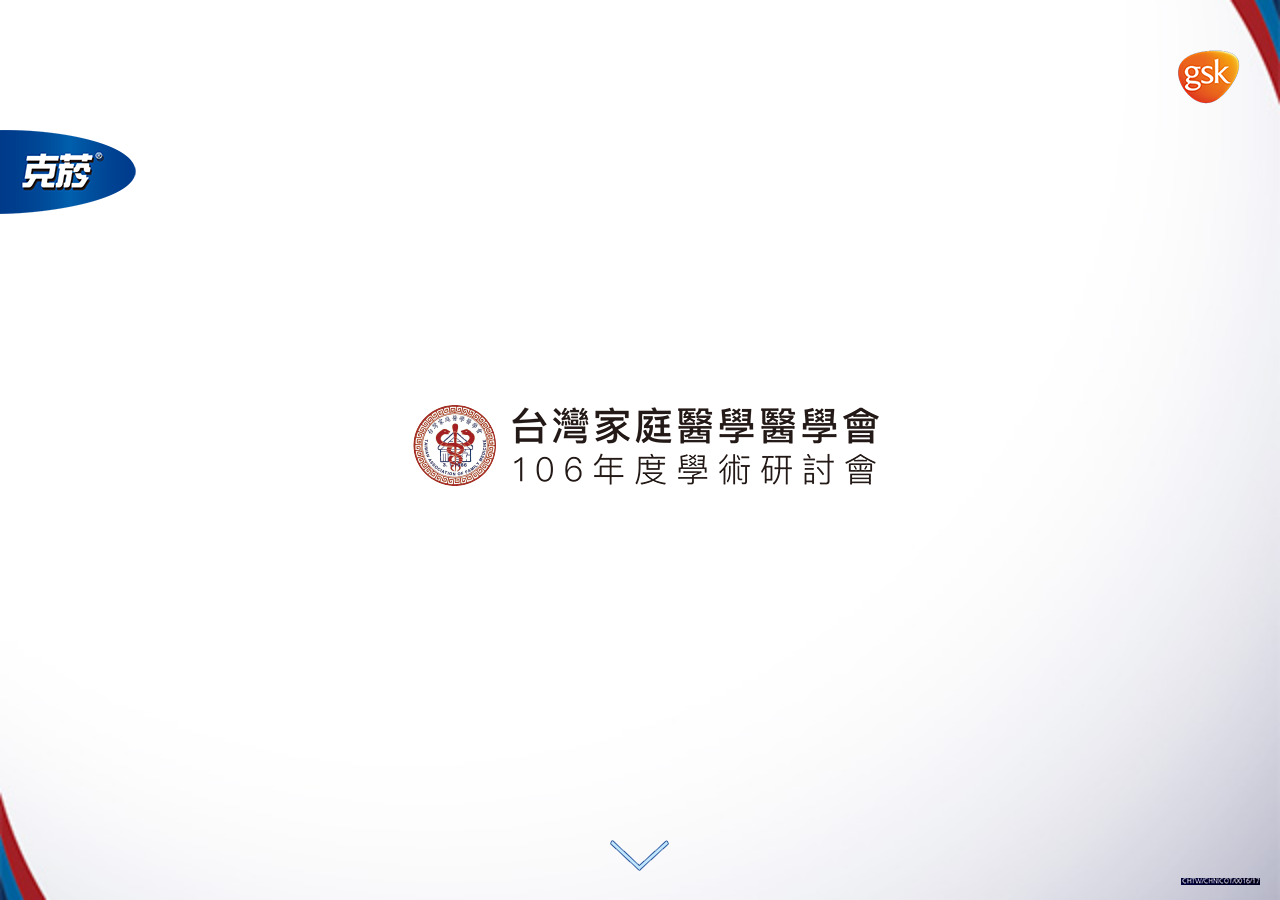
<file: index.html>
<!DOCTYPE html>
<html></html>
<head>
  <title>台灣家庭醫學醫學會</title>
  <meta charset="utf-8">
  <meta name="viewport" content="width=640" user-scalable="0">
  <!-- hiding the Browser’s User Interface-->
  <meta name="apple-mobile-web-app-capable" content="yes">
  <meta name="mobile-web-app-capable" content="yes">
  <!-- meta start-->
  <meta name="title" content="">
  <meta name="description" content="">
  <meta name="keywords" content="">
  <meta name="copyright" content="">
  <link rel="image_src" href="">
  <!-- iOS 6-->
  <meta name="apple-mobile-web-app-title" content="">
  <!-- OG-->
  <meta property="og:title" content="">
  <meta property="og:site_name" content="">
  <meta property="og:description" content="">
  <meta property="og:type" content="website">
  <meta property="og:image" content="">
  <meta property="og:url" content="">
  <meta property="fb:app_id" content="">
  <!-- css start-->
  <link rel="stylesheet" href="css/default.css">
  <!-- js start-->
  <script type="text/javascript" src="js/jquery.js"></script>
  <script type="text/javascript" src="js/lib/TweenMax.min.js"></script>
  <script type="text/javascript" src="js/lib/TimelineMax.min.js"></script>
  <!-- archung js-->
  <script type="text/javascript" src="js/ChungTool.js">   </script>
  <script>
    if (!ChungTool.isOnline()) {
      document.write('<script src="http://' + (location.host || 'localhost').split(':')[0] + ':35729/livereload.js?snipver=1"></' + 'script>')
      }
  </script>
</head>
<body>
  <div class="bigContainer">
    <div class="container">
      <div class="page p1">
        <div class="title"> 
          <div class="t1"> </div>
          <div class="t2"></div>
        </div>
      </div>
      <div class="page p2">
        <div class="wrap">
          <div class="q1 tAni"></div>
          <div class="q2 tAni"></div>
          <div class="q3 tAni"></div>
          <div class="q4 tAni"></div>
          <div class="q5 rAni"></div>
          <div class="q6 rAni"></div>
          <div class="q7 lAni"></div>
          <div class="q8 lAni"></div>
          <div class="q9 lAni"></div>
          <div class="q10 rAni"></div>
        </div>
      </div>
      <div class="page p3">
        <div class="wrap">
          <div class="pic tAni"></div>
          <div class="t1 tAni"></div>
          <div class="t2 tAni"></div>
        </div>
      </div>
      <div class="page p4">
        <div class="wrap">
          <div class="btn tAni"></div>
          <div class="q1 tAni hide"></div>
          <div class="q8 tAni"></div>
          <div class="q2 tAni"></div>
          <div class="q3 tAni"></div>
          <div class="q4 tAni"></div>
          <div class="q5 tAni"></div>
          <div class="q6 tAni"></div>
          <div class="q7 tAni"></div>
        </div>
      </div>
      <div class="page p5">
        <div class="wrap">
          <div class="title"></div>
          <div class="table"></div>
        </div>
      </div>
      <div class="page p6">
        <div class="wrap">
          <div class="title"></div>
          <div class="table"></div>
        </div>
      </div>
      <div class="arr"></div>
      <div class="logo"></div>
      <div class="logo2"></div>
      <div class="bb"></div>
      <div class="calendarPop hide">
        <div class="bg"></div>
        <div class="wrap f30">
          <div class="clozBtn"> </div>
          <h1 class="f40">- 加入行事曆 -</h1><a href="https://calendar.google.com/calendar/event?action=TEMPLATE&amp;tmeid=c2drYTk4Z3RpMms1ZzRlNXBqZXV2cTk2ajggcXA1ajJ2cnVsMnVyY2NmcWo0cTBxb3V0dW9AZw&amp;tmsrc=qp5j2vrul2urccfqj4q0qoutuo%40group.calendar.google.com" target="_blank" class="btn blueBtn">加入google行事曆</a>
          <div class="tt">(ios/android適用)</div><a href="event.ics" target="_blank" class="btn greenBtn">加入手機行事曆</a>
          <div class="tt">(ios safari 適用)</div>
        </div>
      </div>
    </div>
  </div>
  <script type="text/javascript" src="js/index.js"></script>
</body>
</file>
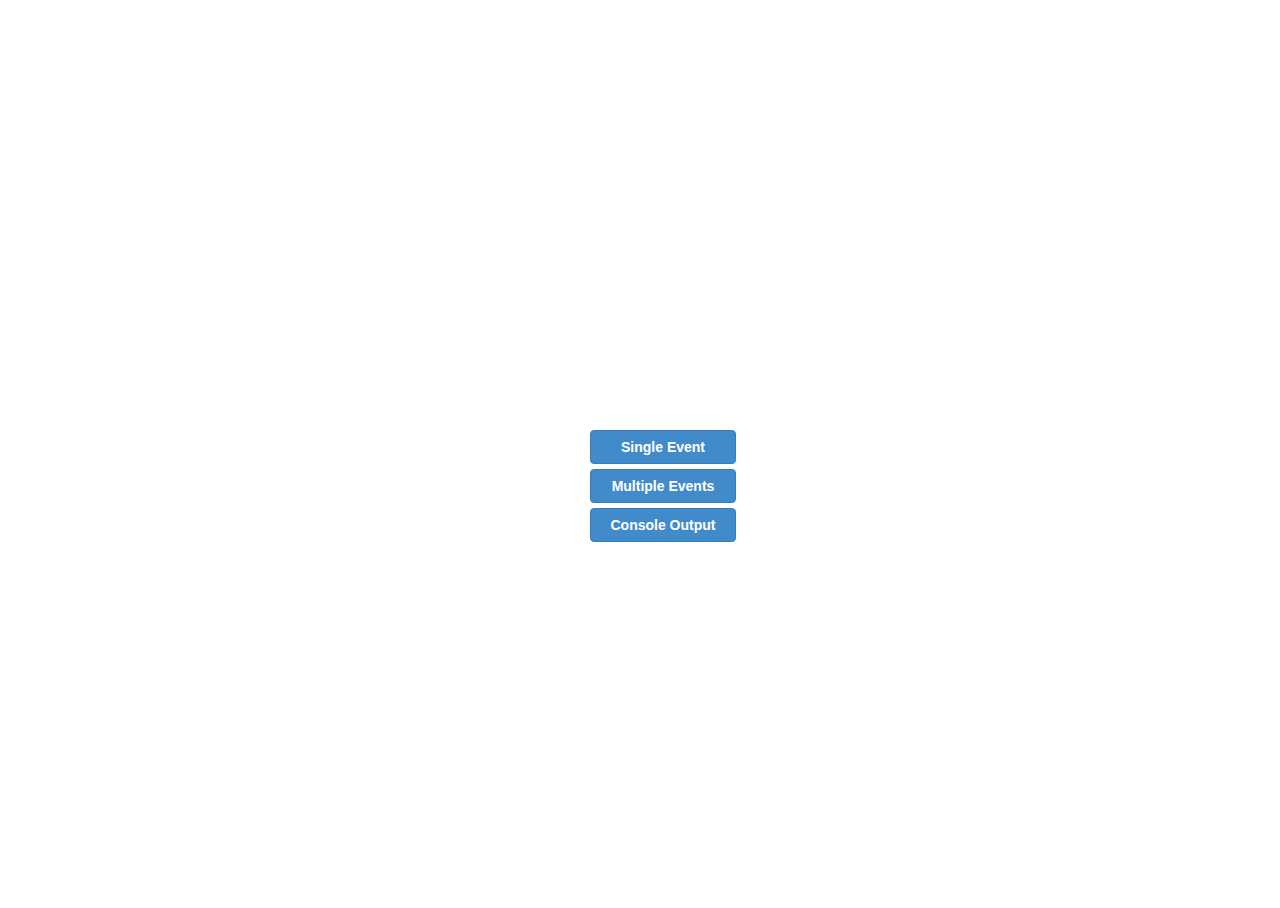
<file: demo.html>
<!DOCTYPE html>
<head>
	<script type="text/javascript" src="https://rawgithub.com/nwcell/ics.js/master/ics.deps.min.js"></script>
	<script type="text/javascript" src="https://rawgithub.com/nwcell/ics.js/master/demo/demo.js"></script>
	<style>
	html, body {
		height: 100%;
		width: 100%;
	}
	.wrap {
		margin: auto;
		position: absolute;
		top: 0; left: 0; bottom: 0; right: 0;
		height: 50px;
		width: 100px;
	}
	a {
		margin-top: 5px;
		margin-bottom: 5px;
		display: inline-block;
		padding: 6px 12px;
		margin-bottom: 0;
		font-size: 14px;
		font-weight: normal;
		line-height: 1.428571429;
		text-align: center;
		white-space: nowrap;
		vertical-align: middle;
		cursor: pointer;
		border: 1px solid transparent;
		border-radius: 4px;
		-webkit-user-select: none;
		-moz-user-select: none;
		-ms-user-select: none;
		-o-user-select: none;
		cursor: pointer;
		color: #ffffff;
		text-decoration: none;
		font-weight: bold;
		background-color: #428bca;
		border-color: #357ebd;
		font-family: sans-serif;
		width: 120px;
	}
	</style>
</head>
<body>
	<div class="wrap">
		<a href="javascript:cal_single.download('Awesome Day')">Single Event</a>
		<br>
		<a href="javascript:cal.download('Holidays')">Multiple Events</a>
		<br>
		<a href="javascript:makelogs(cal)">Console Output</a>
	</div>
</html>
</file>
<file: css/default.css>
@charset "UTF-8";
/*mixin */
html, body, div, span, applet, object, iframe, h1, h2, h3, h4, h5, h6, p, blockquote, pre, a, abbr, acronym, address, big, cite, code, del, dfn, em, img, ins, kbd, q, s, samp, small, strike, strong, sub, sup, tt, var, b, u, i, center, dl, dt, dd, ol, ul, li, fieldset, form, label, legend, table, caption, tbody, tfoot, thead, tr, th, td, article, aside, canvas, details, embed, figure, figcaption, footer, header, hgroup, menu, nav, output, ruby, section, summary, time, mark, audio, video {
  margin: 0;
  padding: 0;
  border: 0;
  font: inherit;
  vertical-align: baseline;
}

ol, ul {
  list-style: none;
}

article, aside, details, figcaption, figure, footer, header, hgroup, main, nav, section, summary {
  display: block;
}

audio, canvas, video {
  display: inline-block;
}

audio:not([controls]) {
  display: none;
  height: 0;
}

[hidden] {
  display: none;
}

a:focus {
  outline: thin dotted;
}
a:active, a:hover {
  outline: 0;
}

abbr[title] {
  border-bottom: 1px dotted;
}

b, strong {
  font-weight: bold;
}

dfn {
  font-style: italic;
}

hr {
  -moz-box-sizing: content-box;
  box-sizing: content-box;
  height: 0;
}

mark {
  background: #ff0;
  color: #000;
}

code, kbd, pre, samp {
  font-family: monospace, serif;
  font-size: 1em;
}

pre {
  white-space: pre-wrap;
}

q {
  quotes: "“" "”" "‘" "’";
}

small {
  font-size: 80%;
}

sub {
  font-size: 75%;
  line-height: 0;
  position: relative;
  vertical-align: baseline;
}

sup {
  font-size: 75%;
  line-height: 0;
  position: relative;
  vertical-align: baseline;
  top: -0.5em;
}

sub {
  bottom: -0.25em;
}

img {
  max-width: 100%;
  height: auto;
}

svg:not(:root) {
  overflow: hidden;
}

figure {
  margin: 0;
}

fieldset {
  border: 1px solid #c0c0c0;
  margin: 0 2px;
  padding: 0.35em 0.625em 0.75em;
}

legend {
  border: 0;
  padding: 0;
}

button, input, select, textarea {
  font-family: inherit;
  font-size: 100%;
  margin: 0;
}

button, input {
  line-height: normal;
}

button, select {
  text-transform: none;
}

button, html input[type="button"] {
  -webkit-appearance: button;
  cursor: pointer;
}

input[type="reset"], input[type="submit"] {
  -webkit-appearance: button;
  cursor: pointer;
}

button[disabled], html input[disabled] {
  cursor: default;
}

input[type="checkbox"], input[type="radio"] {
  box-sizing: border-box;
  padding: 0;
}
input[type="search"] {
  -webkit-appearance: textfield;
  -moz-box-sizing: content-box;
  -webkit-box-sizing: content-box;
  box-sizing: content-box;
}
input[type="search"]::-webkit-search-cancel-button, input[type="search"]::-webkit-search-decoration {
  -webkit-appearance: none;
}

button::-moz-focus-inner, input::-moz-focus-inner {
  border: 0;
  padding: 0;
}

textarea {
  overflow: auto;
  vertical-align: top;
}

table {
  border-collapse: collapse;
  border-spacing: 0;
}

.clearfix {
  zoom: 1;
}
.clearfix:before {
  content: "";
  display: table;
}
.clearfix:after {
  content: "";
  display: table;
  clear: both;
}

html {
  font-family: sans-serif;
  line-height: 1.6;
  font-size: 16px;
}

a {
  text-decoration: none;
  color: black;
}
a:hover {
  color: blue;
}

/*defaultClass */
/*	header style */
.mainMenu > a {
  display: block;
}
.mainMenu.horizontal_menu > a {
  display: inline-block;
  margin-left: -4px;
}
.mainMenu.left_menu {
  text-align: left;
}
.mainMenu.middle_menu {
  text-align: center;
}
.mainMenu.right_menu {
  text-align: right;
}

/*	boxs style */
.skewBoxWrap {
  position: relative;
}
.skewBoxWrap .skewbox {
  position: absolute;
  width: 60%;
  height: 100%;
  left: 0;
  top: 0;
}
.skewBoxWrap .skewbox.sb2 {
  left: 50%;
  -moz-transform: skewX(-7deg);
  -ms-transform: skewX(-7deg);
  -webkit-transform: skewX(-7deg);
  transform: skewX(-7deg);
  overflow: hidden;
  -moz-backface-visibility: hidden;
  -webkit-backface-visibility: hidden;
  backface-visibility: hidden;
}
.skewBoxWrap .skewbox.sb2 .sb_container {
  -moz-transform: skewX(7deg);
  -ms-transform: skewX(7deg);
  -webkit-transform: skewX(7deg);
  transform: skewX(7deg);
  left: -10%;
}
@media screen and (min-width: 769px) {
  .skewBoxWrap .sb_container {
    cursor: pointer;
    position: relative;
  }
  .skewBoxWrap .sb_container:after {
    content: "";
    position: absolute;
    top: 0;
    left: 0;
    width: 100%;
    height: 100%;
    background-color: rgba(0, 0, 0, 0.7);
    filter: progid:DXImageTransform.Microsoft.Alpha(enabled=false);
    opacity: 1;
    -moz-transition: all, 0.6s;
    -o-transition: all, 0.6s;
    -webkit-transition: all, 0.6s;
    transition: all, 0.6s;
  }
  .skewBoxWrap .sb_container:hover:after, .skewBoxWrap .sb_container.active:after {
    filter: progid:DXImageTransform.Microsoft.Alpha(Opacity=0);
    opacity: 0;
  }
}
.skewBoxWrap.sb_withScaleAnimation .sb1 .sb_container {
  -moz-transition: all, 0.6s;
  -o-transition: all, 0.6s;
  -webkit-transition: all, 0.6s;
  transition: all, 0.6s;
  -moz-transform: perspective(300px) translateZ(0);
  -webkit-transform: perspective(300px) translateZ(0);
  transform: perspective(300px) translateZ(0);
}
.skewBoxWrap.sb_withScaleAnimation .sb1:hover .sb_container {
  -moz-transform: perspective(300px) translateZ(10px);
  -webkit-transform: perspective(300px) translateZ(10px);
  transform: perspective(300px) translateZ(10px);
}
.skewBoxWrap.sb_withScaleAnimation .sb2 .sb_container {
  -moz-transition: all, 0.6s;
  -o-transition: all, 0.6s;
  -webkit-transition: all, 0.6s;
  transition: all, 0.6s;
  -moz-transform: skewX(7deg) perspective(300px) translateZ(0);
  -ms-transform: skewX(7deg) perspective(300px) translateZ(0);
  -webkit-transform: skewX(7deg) perspective(300px) translateZ(0);
  transform: skewX(7deg) perspective(300px) translateZ(0);
}
.skewBoxWrap.sb_withScaleAnimation .sb2:hover .sb_container {
  -moz-transform: skewX(7deg) perspective(300px) translateZ(10px);
  -ms-transform: skewX(7deg) perspective(300px) translateZ(10px);
  -webkit-transform: skewX(7deg) perspective(300px) translateZ(10px);
  transform: skewX(7deg) perspective(300px) translateZ(10px);
}
@media screen and (max-width: 768px) {
  .skewBoxWrap.sb_phoneVertical.sb_withScaleAnimation .sb2 .sb_container {
    -moz-transform: skewX(0deg) skewY(-5deg) perspective(300px) translateZ(0);
    -ms-transform: skewX(0deg) skewY(-5deg) perspective(300px) translateZ(0);
    -webkit-transform: skewX(0deg) skewY(-5deg) perspective(300px) translateZ(0);
    transform: skewX(0deg) skewY(-5deg) perspective(300px) translateZ(0);
  }
  .skewBoxWrap.sb_phoneVertical.sb_withScaleAnimation .sb2:hover .sb_container {
    -moz-transform: skewX(0deg) skewY(5deg) perspective(300px) translateZ(10px);
    -ms-transform: skewX(0deg) skewY(5deg) perspective(300px) translateZ(10px);
    -webkit-transform: skewX(0deg) skewY(5deg) perspective(300px) translateZ(10px);
    transform: skewX(0deg) skewY(5deg) perspective(300px) translateZ(10px);
  }
  .skewBoxWrap.sb_phoneVertical .skewbox {
    position: relative;
    width: 100%;
    height: 60%;
  }
  .skewBoxWrap.sb_phoneVertical .skewbox.sb2 {
    left: 0;
    top: -10%;
    -moz-transform: skewX(0deg) skewY(-5deg);
    -ms-transform: skewX(0deg) skewY(-5deg);
    -webkit-transform: skewX(0deg) skewY(-5deg);
    transform: skewX(0deg) skewY(-5deg);
  }
  .skewBoxWrap.sb_phoneVertical .skewbox.sb2 .sb_container {
    -moz-transform: skewX(0deg) skewY(5deg);
    -ms-transform: skewX(0deg) skewY(5deg);
    -webkit-transform: skewX(0deg) skewY(5deg);
    transform: skewX(0deg) skewY(5deg);
    left: 0;
    top: -10%;
  }
}

@-webkit-keyframes fadeIn {
  0% {
    opacity: 0;
  }
  100% {
    opacity: 1;
  }
}
@-webkit-keyframes fadeOut {
  0% {
    opacity: 1;
  }
  100% {
    opacity: 0;
  }
}
@-webkit-keyframes fadeInUp {
  0% {
    opacity: 0;
    -webkit-transform: translateY(20px);
  }
  100% {
    opacity: 1;
    -webkit-transform: translateY(0);
  }
}
@-webkit-keyframes fadeOutUp {
  0% {
    opacity: 1;
    -webkit-transform: translateY(0);
  }
  100% {
    opacity: 0;
    -webkit-transform: translateY(-20px);
  }
}
@-webkit-keyframes fadeInDown {
  0% {
    opacity: 0;
    -webkit-transform: translateY(-20px);
  }
  100% {
    opacity: 1;
    -webkit-transform: translateY(0);
  }
}
@-webkit-keyframes fadeOutDown {
  0% {
    opacity: 1;
    -webkit-transform: translateY(0);
  }
  100% {
    opacity: 0;
    -webkit-transform: translateY(20px);
  }
}
@-webkit-keyframes fadeInRight {
  0% {
    opacity: 0;
    -webkit-transform: translateX(20px);
  }
  100% {
    opacity: 1;
    -webkit-transform: translateX(0);
  }
}
@-webkit-keyframes fadeOutLeft {
  0% {
    opacity: 1;
    -webkit-transform: translateX(0);
  }
  100% {
    opacity: 0;
    -webkit-transform: translateX(-20px);
  }
}
@-webkit-keyframes fadeInLeft {
  0% {
    opacity: 0;
    -webkit-transform: translateX(-20px);
  }
  100% {
    opacity: 1;
    -webkit-transform: translateX(0);
  }
}
@-webkit-keyframes fadeOutRight {
  0% {
    opacity: 1;
    -webkit-transform: translateX(0);
  }
  100% {
    opacity: 0;
    -webkit-transform: translateX(20px);
  }
}
@-webkit-keyframes fadeInUpBig {
  0% {
    opacity: 0;
    -webkit-transform: translateY(2000px);
  }
  100% {
    opacity: 1;
    -webkit-transform: translateY(0);
  }
}
@-webkit-keyframes fadeOutUpBig {
  0% {
    opacity: 1;
    -webkit-transform: translateY(0);
  }
  100% {
    opacity: 0;
    -webkit-transform: translateY(-2000px);
  }
}
@-webkit-keyframes fadeInDownBig {
  0% {
    opacity: 0;
    -webkit-transform: translateY(-2000px);
  }
  100% {
    opacity: 1;
    -webkit-transform: translateY(0);
  }
}
@-webkit-keyframes fadeOutDownBig {
  0% {
    opacity: 1;
    -webkit-transform: translateY(0);
  }
  100% {
    opacity: 0;
    -webkit-transform: translateY(2000px);
  }
}
@-webkit-keyframes fadeInRightBig {
  0% {
    opacity: 0;
    -webkit-transform: translateX(2000px);
  }
  100% {
    opacity: 1;
    -webkit-transform: translateX(0);
  }
}
@-webkit-keyframes fadeOutLeftBig {
  0% {
    opacity: 1;
    -webkit-transform: translateX(0);
  }
  100% {
    opacity: 0;
    -webkit-transform: translateX(-2000px);
  }
}
@-webkit-keyframes fadeInLeftBig {
  0% {
    opacity: 0;
    -webkit-transform: translateX(-2000px);
  }
  100% {
    opacity: 1;
    -webkit-transform: translateX(0);
  }
}
@-webkit-keyframes fadeOutRightBig {
  0% {
    opacity: 1;
    -webkit-transform: translateX(0);
  }
  100% {
    opacity: 0;
    -webkit-transform: translateX(2000px);
  }
}
@-webkit-keyframes bounceIn {
  0% {
    opacity: 0;
    -webkit-transform: scale(0.3);
  }
  50% {
    opacity: 1;
    -webkit-transform: scale(1.05);
  }
  70% {
    -webkit-transform: scale(0.9);
  }
  100% {
    -webkit-transform: scale(1);
  }
}
@-webkit-keyframes bounceInDown {
  0% {
    opacity: 0;
    -webkit-transform: translateY(-2000px);
  }
  60% {
    opacity: 1;
    -webkit-transform: translateY(30px);
  }
  80% {
    -webkit-transform: translateY(-10px);
  }
  100% {
    -webkit-transform: translateY(0);
  }
}
@-webkit-keyframes bounceInUp {
  0% {
    opacity: 0;
    -webkit-transform: translateY(2000px);
  }
  60% {
    opacity: 1;
    -webkit-transform: translateY(-30px);
  }
  80% {
    -webkit-transform: translateY(10px);
  }
  100% {
    -webkit-transform: translateY(0);
  }
}
@-webkit-keyframes bounceInRight {
  0% {
    opacity: 0;
    -webkit-transform: translateX(2000px);
  }
  60% {
    opacity: 1;
    -webkit-transform: translateX(-30px);
  }
  80% {
    -webkit-transform: translateX(10px);
  }
  100% {
    -webkit-transform: translateX(0);
  }
}
@-webkit-keyframes bounceInLeft {
  0% {
    opacity: 0;
    -webkit-transform: translateX(-2000px);
  }
  60% {
    opacity: 1;
    -webkit-transform: translateX(30px);
  }
  80% {
    -webkit-transform: translateX(-10px);
  }
  100% {
    -webkit-transform: translateX(0);
  }
}
@-webkit-keyframes bounceOut {
  0% {
    -webkit-transform: scale(1);
  }
  25% {
    -webkit-transform: scale(0.95);
  }
  50% {
    opacity: 1;
    -webkit-transform: scale(1.1);
  }
  100% {
    opacity: 0;
    -webkit-transform: scale(0.3);
  }
}
@-webkit-keyframes bounceOutUp {
  0% {
    -webkit-transform: translateY(0);
  }
  20% {
    opacity: 1;
    -webkit-transform: translateY(20px);
  }
  100% {
    opacity: 0;
    -webkit-transform: translateY(-2000px);
  }
}
@-webkit-keyframes bounceOutDown {
  0% {
    -webkit-transform: translateY(0);
  }
  20% {
    opacity: 1;
    -webkit-transform: translateY(-20px);
  }
  100% {
    opacity: 0;
    -webkit-transform: translateY(2000px);
  }
}
@-webkit-keyframes bounceOutLeft {
  0% {
    -webkit-transform: translateX(0);
  }
  20% {
    opacity: 1;
    -webkit-transform: translateX(20px);
  }
  100% {
    opacity: 0;
    -webkit-transform: translateX(-2000px);
  }
}
@-webkit-keyframes bounceOutRight {
  0% {
    -webkit-transform: translateX(0);
  }
  20% {
    opacity: 1;
    -webkit-transform: translateX(-20px);
  }
  100% {
    opacity: 0;
    -webkit-transform: translateX(2000px);
  }
}
@-webkit-keyframes flash {
  0% {
    opacity: 1;
  }
  25% {
    opacity: 0;
  }
  50% {
    opacity: 1;
  }
  75% {
    opacity: 0;
  }
  100% {
    opacity: 1;
  }
}
@-webkit-keyframes bounce {
  0% {
    -webkit-transform: translateY(0);
  }
  20% {
    -webkit-transform: translateY(0);
  }
  40% {
    -webkit-transform: translateY(-30px);
  }
  50% {
    -webkit-transform: translateY(0);
  }
  60% {
    -webkit-transform: translateY(-15px);
  }
  80% {
    -webkit-transform: translateY(0);
  }
  100% {
    -webkit-transform: translateY(0);
  }
}
@-webkit-keyframes shake {
  0% {
    -webkit-transform: translateX(0);
  }
  10% {
    -webkit-transform: translateX(-10px);
  }
  20% {
    -webkit-transform: translateX(10px);
  }
  30% {
    -webkit-transform: translateX(-10px);
  }
  40% {
    -webkit-transform: translateX(10px);
  }
  50% {
    -webkit-transform: translateX(-10px);
  }
  60% {
    -webkit-transform: translateX(10px);
  }
  70% {
    -webkit-transform: translateX(-10px);
  }
  80% {
    -webkit-transform: translateX(10px);
  }
  90% {
    -webkit-transform: translateX(-10px);
  }
  100% {
    -webkit-transform: translateX(0);
  }
}
@-webkit-keyframes rotateInDownLeft {
  0% {
    -webkit-transform-origin: left bottom;
    -webkit-transform: rotate(-90deg);
    opacity: 0;
  }
  100% {
    -webkit-transform-origin: left bottom;
    -webkit-transform: rotate(0);
    opacity: 1;
  }
}
@-webkit-keyframes rotateInUpLeft {
  0% {
    -webkit-transform-origin: left bottom;
    -webkit-transform: rotate(90deg);
    opacity: 0;
  }
  100% {
    -webkit-transform-origin: left bottom;
    -webkit-transform: rotate(0);
    opacity: 1;
  }
}
@-webkit-keyframes rotateInUpRight {
  0% {
    -webkit-transform-origin: right bottom;
    -webkit-transform: rotate(-90deg);
    opacity: 0;
  }
  100% {
    -webkit-transform-origin: right bottom;
    -webkit-transform: rotate(0);
    opacity: 1;
  }
}
@-webkit-keyframes rotateInDownRight {
  0% {
    -webkit-transform-origin: right bottom;
    -webkit-transform: rotate(90deg);
    opacity: 0;
  }
  100% {
    -webkit-transform-origin: right bottom;
    -webkit-transform: rotate(0);
    opacity: 1;
  }
}
@-webkit-keyframes rotateOutDownLeft {
  0% {
    -webkit-transform-origin: left bottom;
    -webkit-transform: rotate(0);
    opacity: 1;
  }
  100% {
    -webkit-transform-origin: left bottom;
    -webkit-transform: rotate(90deg);
    opacity: 0;
  }
}
@-webkit-keyframes rotateOutUpLeft {
  0% {
    -webkit-transform-origin: left bottom;
    -webkit-transform: rotate(0);
    opacity: 1;
  }
  100% {
    -webkit-transform-origin: left bottom;
    -webkit-transform: rotate(-90deg);
    opacity: 0;
  }
}
@-webkit-keyframes rotateOutDownRight {
  0% {
    -webkit-transform-origin: right bottom;
    -webkit-transform: rotate(0);
    opacity: 1;
  }
  100% {
    -webkit-transform-origin: right bottom;
    -webkit-transform: rotate(-90deg);
    opacity: 0;
  }
}
@-webkit-keyframes rotateOutUpRight {
  0% {
    -webkit-transform-origin: right bottom;
    -webkit-transform: rotate(0);
    opacity: 1;
  }
  100% {
    -webkit-transform-origin: right bottom;
    -webkit-transform: rotate(90deg);
    opacity: 0;
  }
}
@-webkit-keyframes rotateIn {
  0% {
    -webkit-transform-origin: center center;
    -webkit-transform: rotate(-200deg);
    opacity: 0;
  }
  100% {
    -webkit-transform-origin: center center;
    -webkit-transform: rotate(0);
    opacity: 1;
  }
}
@-webkit-keyframes rotateOut {
  0% {
    -webkit-transform-origin: center center;
    -webkit-transform: rotate(0);
    opacity: 1;
  }
  100% {
    -webkit-transform-origin: center center;
    -webkit-transform: rotate(200deg);
    opacity: 0;
  }
}
@-webkit-keyframes tada {
  0% {
    -webkit-transform: scale(1);
  }
  10% {
    -webkit-transform: scale(0.9) rotate(-3deg);
  }
  20% {
    -webkit-transform: scale(0.9) rotate(-3deg);
  }
  30% {
    -webkit-transform: scale(1.1) rotate(3deg);
  }
  40% {
    -webkit-transform: scale(1.1) rotate(-3deg);
  }
  50% {
    -webkit-transform: scale(1.1) rotate(3deg);
  }
  60% {
    -webkit-transform: scale(1.1) rotate(-3deg);
  }
  70% {
    -webkit-transform: scale(1.1) rotate(3deg);
  }
  80% {
    -webkit-transform: scale(1.1) rotate(-3deg);
  }
  90% {
    -webkit-transform: scale(1.1) rotate(3deg);
  }
  100% {
    -webkit-transform: scale(1) rotate(0);
  }
}
@-moz-keyframes fadeIn {
  0% {
    opacity: 0;
  }
  100% {
    opacity: 1;
  }
}
@-moz-keyframes fadeOut {
  0% {
    opacity: 1;
  }
  100% {
    opacity: 0;
  }
}
@-moz-keyframes fadeInUp {
  0% {
    opacity: 0;
    -moz-transform: translateY(20px);
  }
  100% {
    opacity: 1;
    -moz-transform: translateY(0);
  }
}
@-moz-keyframes fadeOutUp {
  0% {
    opacity: 1;
    -moz-transform: translateY(0);
  }
  100% {
    opacity: 0;
    -moz-transform: translateY(-20px);
  }
}
@-moz-keyframes fadeInDown {
  0% {
    opacity: 0;
    -moz-transform: translateY(-20px);
  }
  100% {
    opacity: 1;
    -moz-transform: translateY(0);
  }
}
@-moz-keyframes fadeOutDown {
  0% {
    opacity: 1;
    -moz-transform: translateY(0);
  }
  100% {
    opacity: 0;
    -moz-transform: translateY(20px);
  }
}
@-moz-keyframes fadeInRight {
  0% {
    opacity: 0;
    -moz-transform: translateX(20px);
  }
  100% {
    opacity: 1;
    -moz-transform: translateX(0);
  }
}
@-moz-keyframes fadeOutLeft {
  0% {
    opacity: 1;
    -moz-transform: translateX(0);
  }
  100% {
    opacity: 0;
    -moz-transform: translateX(-20px);
  }
}
@-moz-keyframes fadeInLeft {
  0% {
    opacity: 0;
    -moz-transform: translateX(-20px);
  }
  100% {
    opacity: 1;
    -moz-transform: translateX(0);
  }
}
@-moz-keyframes fadeOutRight {
  0% {
    opacity: 1;
    -moz-transform: translateX(0);
  }
  100% {
    opacity: 0;
    -moz-transform: translateX(20px);
  }
}
@-moz-keyframes fadeInUpBig {
  0% {
    opacity: 0;
    -moz-transform: translateY(2000px);
  }
  100% {
    opacity: 1;
    -moz-transform: translateY(0);
  }
}
@-moz-keyframes fadeOutUpBig {
  0% {
    opacity: 1;
    -moz-transform: translateY(0);
  }
  100% {
    opacity: 0;
    -moz-transform: translateY(-2000px);
  }
}
@-moz-keyframes fadeInDownBig {
  0% {
    opacity: 0;
    -moz-transform: translateY(-2000px);
  }
  100% {
    opacity: 1;
    -moz-transform: translateY(0);
  }
}
@-moz-keyframes fadeOutDownBig {
  0% {
    opacity: 1;
    -moz-transform: translateY(0);
  }
  100% {
    opacity: 0;
    -moz-transform: translateY(2000px);
  }
}
@-moz-keyframes fadeInRightBig {
  0% {
    opacity: 0;
    -moz-transform: translateX(2000px);
  }
  100% {
    opacity: 1;
    -moz-transform: translateX(0);
  }
}
@-moz-keyframes fadeOutLeftBig {
  0% {
    opacity: 1;
    -moz-transform: translateX(0);
  }
  100% {
    opacity: 0;
    -moz-transform: translateX(-2000px);
  }
}
@-moz-keyframes fadeInLeftBig {
  0% {
    opacity: 0;
    -moz-transform: translateX(-2000px);
  }
  100% {
    opacity: 1;
    -moz-transform: translateX(0);
  }
}
@-moz-keyframes fadeOutRightBig {
  0% {
    opacity: 1;
    -moz-transform: translateX(0);
  }
  100% {
    opacity: 0;
    -moz-transform: translateX(2000px);
  }
}
@-moz-keyframes bounceIn {
  0% {
    opacity: 0;
    -moz-transform: scale(0.3);
  }
  50% {
    opacity: 1;
    -moz-transform: scale(1.05);
  }
  70% {
    -moz-transform: scale(0.9);
  }
  100% {
    -moz-transform: scale(1);
  }
}
@-moz-keyframes bounceInDown {
  0% {
    opacity: 0;
    -moz-transform: translateY(-2000px);
  }
  60% {
    opacity: 1;
    -moz-transform: translateY(30px);
  }
  80% {
    -moz-transform: translateY(-10px);
  }
  100% {
    -moz-transform: translateY(0);
  }
}
@-moz-keyframes bounceInUp {
  0% {
    opacity: 0;
    -moz-transform: translateY(2000px);
  }
  60% {
    opacity: 1;
    -moz-transform: translateY(-30px);
  }
  80% {
    -moz-transform: translateY(10px);
  }
  100% {
    -moz-transform: translateY(0);
  }
}
@-moz-keyframes bounceInRight {
  0% {
    opacity: 0;
    -moz-transform: translateX(2000px);
  }
  60% {
    opacity: 1;
    -moz-transform: translateX(-30px);
  }
  80% {
    -moz-transform: translateX(10px);
  }
  100% {
    -moz-transform: translateX(0);
  }
}
@-moz-keyframes bounceInLeft {
  0% {
    opacity: 0;
    -moz-transform: translateX(-2000px);
  }
  60% {
    opacity: 1;
    -moz-transform: translateX(30px);
  }
  80% {
    -moz-transform: translateX(-10px);
  }
  100% {
    -moz-transform: translateX(0);
  }
}
@-moz-keyframes bounceOut {
  0% {
    -moz-transform: scale(1);
  }
  25% {
    -moz-transform: scale(0.95);
  }
  50% {
    opacity: 1;
    -moz-transform: scale(1.1);
  }
  100% {
    opacity: 0;
    -moz-transform: scale(0.3);
  }
}
@-moz-keyframes bounceOutUp {
  0% {
    -moz-transform: translateY(0);
  }
  20% {
    opacity: 1;
    -moz-transform: translateY(20px);
  }
  100% {
    opacity: 0;
    -moz-transform: translateY(-2000px);
  }
}
@-moz-keyframes bounceOutDown {
  0% {
    -moz-transform: translateY(0);
  }
  20% {
    opacity: 1;
    -moz-transform: translateY(-20px);
  }
  100% {
    opacity: 0;
    -moz-transform: translateY(2000px);
  }
}
@-moz-keyframes bounceOutLeft {
  0% {
    -moz-transform: translateX(0);
  }
  20% {
    opacity: 1;
    -moz-transform: translateX(20px);
  }
  100% {
    opacity: 0;
    -moz-transform: translateX(-2000px);
  }
}
@-moz-keyframes bounceOutRight {
  0% {
    -moz-transform: translateX(0);
  }
  20% {
    opacity: 1;
    -moz-transform: translateX(-20px);
  }
  100% {
    opacity: 0;
    -moz-transform: translateX(2000px);
  }
}
@-moz-keyframes flash {
  0% {
    opacity: 1;
  }
  25% {
    opacity: 0;
  }
  50% {
    opacity: 1;
  }
  75% {
    opacity: 0;
  }
  100% {
    opacity: 1;
  }
}
@-moz-keyframes bounce {
  0% {
    -moz-transform: translateY(0);
  }
  20% {
    -moz-transform: translateY(0);
  }
  40% {
    -moz-transform: translateY(-30px);
  }
  50% {
    -moz-transform: translateY(0);
  }
  60% {
    -moz-transform: translateY(-15px);
  }
  80% {
    -moz-transform: translateY(0);
  }
  100% {
    -moz-transform: translateY(0);
  }
}
@-moz-keyframes shake {
  0% {
    -moz-transform: translateX(0);
  }
  10% {
    -moz-transform: translateX(-10px);
  }
  20% {
    -moz-transform: translateX(10px);
  }
  30% {
    -moz-transform: translateX(-10px);
  }
  40% {
    -moz-transform: translateX(10px);
  }
  50% {
    -moz-transform: translateX(-10px);
  }
  60% {
    -moz-transform: translateX(10px);
  }
  70% {
    -moz-transform: translateX(-10px);
  }
  80% {
    -moz-transform: translateX(10px);
  }
  90% {
    -moz-transform: translateX(-10px);
  }
  100% {
    -moz-transform: translateX(0);
  }
}
@-moz-keyframes rotateInDownLeft {
  0% {
    -moz-transform-origin: left bottom;
    -moz-transform: rotate(-90deg);
    opacity: 0;
  }
  100% {
    -moz-transform-origin: left bottom;
    -moz-transform: rotate(0);
    opacity: 1;
  }
}
@-moz-keyframes rotateInUpLeft {
  0% {
    -moz-transform-origin: left bottom;
    -moz-transform: rotate(90deg);
    opacity: 0;
  }
  100% {
    -moz-transform-origin: left bottom;
    -moz-transform: rotate(0);
    opacity: 1;
  }
}
@-moz-keyframes rotateInUpRight {
  0% {
    -moz-transform-origin: right bottom;
    -moz-transform: rotate(-90deg);
    opacity: 0;
  }
  100% {
    -moz-transform-origin: right bottom;
    -moz-transform: rotate(0);
    opacity: 1;
  }
}
@-moz-keyframes rotateInDownRight {
  0% {
    -moz-transform-origin: right bottom;
    -moz-transform: rotate(90deg);
    opacity: 0;
  }
  100% {
    -moz-transform-origin: right bottom;
    -moz-transform: rotate(0);
    opacity: 1;
  }
}
@-moz-keyframes rotateOutDownLeft {
  0% {
    -moz-transform-origin: left bottom;
    -moz-transform: rotate(0);
    opacity: 1;
  }
  100% {
    -moz-transform-origin: left bottom;
    -moz-transform: rotate(90deg);
    opacity: 0;
  }
}
@-moz-keyframes rotateOutUpLeft {
  0% {
    -moz-transform-origin: left bottom;
    -moz-transform: rotate(0);
    opacity: 1;
  }
  100% {
    -moz-transform-origin: left bottom;
    -moz-transform: rotate(-90deg);
    opacity: 0;
  }
}
@-moz-keyframes rotateOutDownRight {
  0% {
    -moz-transform-origin: right bottom;
    -moz-transform: rotate(0);
    opacity: 1;
  }
  100% {
    -moz-transform-origin: right bottom;
    -moz-transform: rotate(-90deg);
    opacity: 0;
  }
}
@-moz-keyframes rotateOutUpRight {
  0% {
    -moz-transform-origin: right bottom;
    -moz-transform: rotate(0);
    opacity: 1;
  }
  100% {
    -moz-transform-origin: right bottom;
    -moz-transform: rotate(90deg);
    opacity: 0;
  }
}
@-moz-keyframes rotateIn {
  0% {
    -moz-transform-origin: center center;
    -moz-transform: rotate(-200deg);
    opacity: 0;
  }
  100% {
    -moz-transform-origin: center center;
    -moz-transform: rotate(0);
    opacity: 1;
  }
}
@-moz-keyframes rotateOut {
  0% {
    -moz-transform-origin: center center;
    -moz-transform: rotate(0);
    opacity: 1;
  }
  100% {
    -moz-transform-origin: center center;
    -moz-transform: rotate(200deg);
    opacity: 0;
  }
}
@-moz-keyframes tada {
  0% {
    -moz-transform: scale(1);
  }
  10% {
    -moz-transform: scale(0.9) rotate(-3deg);
  }
  20% {
    -moz-transform: scale(0.9) rotate(-3deg);
  }
  30% {
    -moz-transform: scale(1.1) rotate(3deg);
  }
  40% {
    -moz-transform: scale(1.1) rotate(-3deg);
  }
  50% {
    -moz-transform: scale(1.1) rotate(3deg);
  }
  60% {
    -moz-transform: scale(1.1) rotate(-3deg);
  }
  70% {
    -moz-transform: scale(1.1) rotate(3deg);
  }
  80% {
    -moz-transform: scale(1.1) rotate(-3deg);
  }
  90% {
    -moz-transform: scale(1.1) rotate(3deg);
  }
  100% {
    -moz-transform: scale(1) rotate(0);
  }
}
@-ms-keyframes fadeIn {
  0% {
    opacity: 0;
  }
  100% {
    opacity: 1;
  }
}
@-ms-keyframes fadeOut {
  0% {
    opacity: 1;
  }
  100% {
    opacity: 0;
  }
}
@-ms-keyframes fadeInUp {
  0% {
    opacity: 0;
    -ms-transform: translateY(20px);
  }
  100% {
    opacity: 1;
    -ms-transform: translateY(0);
  }
}
@-ms-keyframes fadeOutUp {
  0% {
    opacity: 1;
    -ms-transform: translateY(0);
  }
  100% {
    opacity: 0;
    -ms-transform: translateY(-20px);
  }
}
@-ms-keyframes fadeInDown {
  0% {
    opacity: 0;
    -ms-transform: translateY(-20px);
  }
  100% {
    opacity: 1;
    -ms-transform: translateY(0);
  }
}
@-ms-keyframes fadeOutDown {
  0% {
    opacity: 1;
    -ms-transform: translateY(0);
  }
  100% {
    opacity: 0;
    -ms-transform: translateY(20px);
  }
}
@-ms-keyframes fadeInRight {
  0% {
    opacity: 0;
    -ms-transform: translateX(20px);
  }
  100% {
    opacity: 1;
    -ms-transform: translateX(0);
  }
}
@-ms-keyframes fadeOutLeft {
  0% {
    opacity: 1;
    -ms-transform: translateX(0);
  }
  100% {
    opacity: 0;
    -ms-transform: translateX(-20px);
  }
}
@-ms-keyframes fadeInLeft {
  0% {
    opacity: 0;
    -ms-transform: translateX(-20px);
  }
  100% {
    opacity: 1;
    -ms-transform: translateX(0);
  }
}
@-ms-keyframes fadeOutRight {
  0% {
    opacity: 1;
    -ms-transform: translateX(0);
  }
  100% {
    opacity: 0;
    -ms-transform: translateX(20px);
  }
}
@-ms-keyframes fadeInUpBig {
  0% {
    opacity: 0;
    -ms-transform: translateY(2000px);
  }
  100% {
    opacity: 1;
    -ms-transform: translateY(0);
  }
}
@-ms-keyframes fadeOutUpBig {
  0% {
    opacity: 1;
    -ms-transform: translateY(0);
  }
  100% {
    opacity: 0;
    -ms-transform: translateY(-2000px);
  }
}
@-ms-keyframes fadeInDownBig {
  0% {
    opacity: 0;
    -ms-transform: translateY(-2000px);
  }
  100% {
    opacity: 1;
    -ms-transform: translateY(0);
  }
}
@-ms-keyframes fadeOutDownBig {
  0% {
    opacity: 1;
    -ms-transform: translateY(0);
  }
  100% {
    opacity: 0;
    -ms-transform: translateY(2000px);
  }
}
@-ms-keyframes fadeInRightBig {
  0% {
    opacity: 0;
    -ms-transform: translateX(2000px);
  }
  100% {
    opacity: 1;
    -ms-transform: translateX(0);
  }
}
@-ms-keyframes fadeOutLeftBig {
  0% {
    opacity: 1;
    -ms-transform: translateX(0);
  }
  100% {
    opacity: 0;
    -ms-transform: translateX(-2000px);
  }
}
@-ms-keyframes fadeInLeftBig {
  0% {
    opacity: 0;
    -ms-transform: translateX(-2000px);
  }
  100% {
    opacity: 1;
    -ms-transform: translateX(0);
  }
}
@-ms-keyframes fadeOutRightBig {
  0% {
    opacity: 1;
    -ms-transform: translateX(0);
  }
  100% {
    opacity: 0;
    -ms-transform: translateX(2000px);
  }
}
@-ms-keyframes bounceIn {
  0% {
    opacity: 0;
    -ms-transform: scale(0.3);
  }
  50% {
    opacity: 1;
    -ms-transform: scale(1.05);
  }
  70% {
    -ms-transform: scale(0.9);
  }
  100% {
    -ms-transform: scale(1);
  }
}
@-ms-keyframes bounceInDown {
  0% {
    opacity: 0;
    -ms-transform: translateY(-2000px);
  }
  60% {
    opacity: 1;
    -ms-transform: translateY(30px);
  }
  80% {
    -ms-transform: translateY(-10px);
  }
  100% {
    -ms-transform: translateY(0);
  }
}
@-ms-keyframes bounceInUp {
  0% {
    opacity: 0;
    -ms-transform: translateY(2000px);
  }
  60% {
    opacity: 1;
    -ms-transform: translateY(-30px);
  }
  80% {
    -ms-transform: translateY(10px);
  }
  100% {
    -ms-transform: translateY(0);
  }
}
@-ms-keyframes bounceInRight {
  0% {
    opacity: 0;
    -ms-transform: translateX(2000px);
  }
  60% {
    opacity: 1;
    -ms-transform: translateX(-30px);
  }
  80% {
    -ms-transform: translateX(10px);
  }
  100% {
    -ms-transform: translateX(0);
  }
}
@-ms-keyframes bounceInLeft {
  0% {
    opacity: 0;
    -ms-transform: translateX(-2000px);
  }
  60% {
    opacity: 1;
    -ms-transform: translateX(30px);
  }
  80% {
    -ms-transform: translateX(-10px);
  }
  100% {
    -ms-transform: translateX(0);
  }
}
@-ms-keyframes bounceOut {
  0% {
    -ms-transform: scale(1);
  }
  25% {
    -ms-transform: scale(0.95);
  }
  50% {
    opacity: 1;
    -ms-transform: scale(1.1);
  }
  100% {
    opacity: 0;
    -ms-transform: scale(0.3);
  }
}
@-ms-keyframes bounceOutUp {
  0% {
    -ms-transform: translateY(0);
  }
  20% {
    opacity: 1;
    -ms-transform: translateY(20px);
  }
  100% {
    opacity: 0;
    -ms-transform: translateY(-2000px);
  }
}
@-ms-keyframes bounceOutDown {
  0% {
    -ms-transform: translateY(0);
  }
  20% {
    opacity: 1;
    -ms-transform: translateY(-20px);
  }
  100% {
    opacity: 0;
    -ms-transform: translateY(2000px);
  }
}
@-ms-keyframes bounceOutLeft {
  0% {
    -ms-transform: translateX(0);
  }
  20% {
    opacity: 1;
    -ms-transform: translateX(20px);
  }
  100% {
    opacity: 0;
    -ms-transform: translateX(-2000px);
  }
}
@-ms-keyframes bounceOutRight {
  0% {
    -ms-transform: translateX(0);
  }
  20% {
    opacity: 1;
    -ms-transform: translateX(-20px);
  }
  100% {
    opacity: 0;
    -ms-transform: translateX(2000px);
  }
}
@-ms-keyframes flash {
  0% {
    opacity: 1;
  }
  25% {
    opacity: 0;
  }
  50% {
    opacity: 1;
  }
  75% {
    opacity: 0;
  }
  100% {
    opacity: 1;
  }
}
@-ms-keyframes bounce {
  0% {
    -ms-transform: translateY(0);
  }
  20% {
    -ms-transform: translateY(0);
  }
  40% {
    -ms-transform: translateY(-30px);
  }
  50% {
    -ms-transform: translateY(0);
  }
  60% {
    -ms-transform: translateY(-15px);
  }
  80% {
    -ms-transform: translateY(0);
  }
  100% {
    -ms-transform: translateY(0);
  }
}
@-ms-keyframes shake {
  0% {
    -ms-transform: translateX(0);
  }
  10% {
    -ms-transform: translateX(-10px);
  }
  20% {
    -ms-transform: translateX(10px);
  }
  30% {
    -ms-transform: translateX(-10px);
  }
  40% {
    -ms-transform: translateX(10px);
  }
  50% {
    -ms-transform: translateX(-10px);
  }
  60% {
    -ms-transform: translateX(10px);
  }
  70% {
    -ms-transform: translateX(-10px);
  }
  80% {
    -ms-transform: translateX(10px);
  }
  90% {
    -ms-transform: translateX(-10px);
  }
  100% {
    -ms-transform: translateX(0);
  }
}
@-ms-keyframes rotateInDownLeft {
  0% {
    -ms-transform-origin: left bottom;
    -ms-transform: rotate(-90deg);
    opacity: 0;
  }
  100% {
    -ms-transform-origin: left bottom;
    -ms-transform: rotate(0);
    opacity: 1;
  }
}
@-ms-keyframes rotateInUpLeft {
  0% {
    -ms-transform-origin: left bottom;
    -ms-transform: rotate(90deg);
    opacity: 0;
  }
  100% {
    -ms-transform-origin: left bottom;
    -ms-transform: rotate(0);
    opacity: 1;
  }
}
@-ms-keyframes rotateInUpRight {
  0% {
    -ms-transform-origin: right bottom;
    -ms-transform: rotate(-90deg);
    opacity: 0;
  }
  100% {
    -ms-transform-origin: right bottom;
    -ms-transform: rotate(0);
    opacity: 1;
  }
}
@-ms-keyframes rotateInDownRight {
  0% {
    -ms-transform-origin: right bottom;
    -ms-transform: rotate(90deg);
    opacity: 0;
  }
  100% {
    -ms-transform-origin: right bottom;
    -ms-transform: rotate(0);
    opacity: 1;
  }
}
@-ms-keyframes rotateOutDownLeft {
  0% {
    -ms-transform-origin: left bottom;
    -ms-transform: rotate(0);
    opacity: 1;
  }
  100% {
    -ms-transform-origin: left bottom;
    -ms-transform: rotate(90deg);
    opacity: 0;
  }
}
@-ms-keyframes rotateOutUpLeft {
  0% {
    -ms-transform-origin: left bottom;
    -ms-transform: rotate(0);
    opacity: 1;
  }
  100% {
    -ms-transform-origin: left bottom;
    -ms-transform: rotate(-90deg);
    opacity: 0;
  }
}
@-ms-keyframes rotateOutDownRight {
  0% {
    -ms-transform-origin: right bottom;
    -ms-transform: rotate(0);
    opacity: 1;
  }
  100% {
    -ms-transform-origin: right bottom;
    -ms-transform: rotate(-90deg);
    opacity: 0;
  }
}
@-ms-keyframes rotateOutUpRight {
  0% {
    -ms-transform-origin: right bottom;
    -ms-transform: rotate(0);
    opacity: 1;
  }
  100% {
    -ms-transform-origin: right bottom;
    -ms-transform: rotate(90deg);
    opacity: 0;
  }
}
@-ms-keyframes rotateIn {
  0% {
    -ms-transform-origin: center center;
    -ms-transform: rotate(-200deg);
    opacity: 0;
  }
  100% {
    -ms-transform-origin: center center;
    -ms-transform: rotate(0);
    opacity: 1;
  }
}
@-ms-keyframes rotateOut {
  0% {
    -ms-transform-origin: center center;
    -ms-transform: rotate(0);
    opacity: 1;
  }
  100% {
    -ms-transform-origin: center center;
    -ms-transform: rotate(200deg);
    opacity: 0;
  }
}
@-ms-keyframes tada {
  0% {
    -ms-transform: scale(1);
  }
  10% {
    -ms-transform: scale(0.9) rotate(-3deg);
  }
  20% {
    -ms-transform: scale(0.9) rotate(-3deg);
  }
  30% {
    -ms-transform: scale(1.1) rotate(3deg);
  }
  40% {
    -ms-transform: scale(1.1) rotate(-3deg);
  }
  50% {
    -ms-transform: scale(1.1) rotate(3deg);
  }
  60% {
    -ms-transform: scale(1.1) rotate(-3deg);
  }
  70% {
    -ms-transform: scale(1.1) rotate(3deg);
  }
  80% {
    -ms-transform: scale(1.1) rotate(-3deg);
  }
  90% {
    -ms-transform: scale(1.1) rotate(3deg);
  }
  100% {
    -ms-transform: scale(1) rotate(0);
  }
}
@keyframes fadeIn {
  0% {
    opacity: 0;
  }
  100% {
    opacity: 1;
  }
}
@keyframes fadeOut {
  0% {
    opacity: 1;
  }
  100% {
    opacity: 0;
  }
}
@keyframes fadeInUp {
  0% {
    opacity: 0;
    transform: translateY(20px);
  }
  100% {
    opacity: 1;
    transform: translateY(0);
  }
}
@keyframes fadeOutUp {
  0% {
    opacity: 1;
    transform: translateY(0);
  }
  100% {
    opacity: 0;
    transform: translateY(-20px);
  }
}
@keyframes fadeInDown {
  0% {
    opacity: 0;
    transform: translateY(-20px);
  }
  100% {
    opacity: 1;
    transform: translateY(0);
  }
}
@keyframes fadeOutDown {
  0% {
    opacity: 1;
    transform: translateY(0);
  }
  100% {
    opacity: 0;
    transform: translateY(20px);
  }
}
@keyframes fadeInRight {
  0% {
    opacity: 0;
    transform: translateX(20px);
  }
  100% {
    opacity: 1;
    transform: translateX(0);
  }
}
@keyframes fadeOutLeft {
  0% {
    opacity: 1;
    transform: translateX(0);
  }
  100% {
    opacity: 0;
    transform: translateX(-20px);
  }
}
@keyframes fadeInLeft {
  0% {
    opacity: 0;
    transform: translateX(-20px);
  }
  100% {
    opacity: 1;
    transform: translateX(0);
  }
}
@keyframes fadeOutRight {
  0% {
    opacity: 1;
    transform: translateX(0);
  }
  100% {
    opacity: 0;
    transform: translateX(20px);
  }
}
@keyframes fadeInUpBig {
  0% {
    opacity: 0;
    transform: translateY(2000px);
  }
  100% {
    opacity: 1;
    transform: translateY(0);
  }
}
@keyframes fadeOutUpBig {
  0% {
    opacity: 1;
    transform: translateY(0);
  }
  100% {
    opacity: 0;
    transform: translateY(-2000px);
  }
}
@keyframes fadeInDownBig {
  0% {
    opacity: 0;
    transform: translateY(-2000px);
  }
  100% {
    opacity: 1;
    transform: translateY(0);
  }
}
@keyframes fadeOutDownBig {
  0% {
    opacity: 1;
    transform: translateY(0);
  }
  100% {
    opacity: 0;
    transform: translateY(2000px);
  }
}
@keyframes fadeInRightBig {
  0% {
    opacity: 0;
    transform: translateX(2000px);
  }
  100% {
    opacity: 1;
    transform: translateX(0);
  }
}
@keyframes fadeOutLeftBig {
  0% {
    opacity: 1;
    transform: translateX(0);
  }
  100% {
    opacity: 0;
    transform: translateX(-2000px);
  }
}
@keyframes fadeInLeftBig {
  0% {
    opacity: 0;
    transform: translateX(-2000px);
  }
  100% {
    opacity: 1;
    transform: translateX(0);
  }
}
@keyframes fadeOutRightBig {
  0% {
    opacity: 1;
    transform: translateX(0);
  }
  100% {
    opacity: 0;
    transform: translateX(2000px);
  }
}
@keyframes bounceIn {
  0% {
    opacity: 0;
    transform: scale(0.3);
  }
  50% {
    opacity: 1;
    transform: scale(1.05);
  }
  70% {
    transform: scale(0.9);
  }
  100% {
    transform: scale(1);
  }
}
@keyframes bounceInDown {
  0% {
    opacity: 0;
    transform: translateY(-2000px);
  }
  60% {
    opacity: 1;
    transform: translateY(30px);
  }
  80% {
    transform: translateY(-10px);
  }
  100% {
    transform: translateY(0);
  }
}
@keyframes bounceInUp {
  0% {
    opacity: 0;
    transform: translateY(2000px);
  }
  60% {
    opacity: 1;
    transform: translateY(-30px);
  }
  80% {
    transform: translateY(10px);
  }
  100% {
    transform: translateY(0);
  }
}
@keyframes bounceInRight {
  0% {
    opacity: 0;
    transform: translateX(2000px);
  }
  60% {
    opacity: 1;
    transform: translateX(-30px);
  }
  80% {
    transform: translateX(10px);
  }
  100% {
    transform: translateX(0);
  }
}
@keyframes bounceInLeft {
  0% {
    opacity: 0;
    transform: translateX(-2000px);
  }
  60% {
    opacity: 1;
    transform: translateX(30px);
  }
  80% {
    transform: translateX(-10px);
  }
  100% {
    transform: translateX(0);
  }
}
@keyframes bounceOut {
  0% {
    transform: scale(1);
  }
  25% {
    transform: scale(0.95);
  }
  50% {
    opacity: 1;
    transform: scale(1.1);
  }
  100% {
    opacity: 0;
    transform: scale(0.3);
  }
}
@keyframes bounceOutUp {
  0% {
    transform: translateY(0);
  }
  20% {
    opacity: 1;
    transform: translateY(20px);
  }
  100% {
    opacity: 0;
    transform: translateY(-2000px);
  }
}
@keyframes bounceOutDown {
  0% {
    transform: translateY(0);
  }
  20% {
    opacity: 1;
    transform: translateY(-20px);
  }
  100% {
    opacity: 0;
    transform: translateY(2000px);
  }
}
@keyframes bounceOutLeft {
  0% {
    transform: translateX(0);
  }
  20% {
    opacity: 1;
    transform: translateX(20px);
  }
  100% {
    opacity: 0;
    transform: translateX(-2000px);
  }
}
@keyframes bounceOutRight {
  0% {
    transform: translateX(0);
  }
  20% {
    opacity: 1;
    transform: translateX(-20px);
  }
  100% {
    opacity: 0;
    transform: translateX(2000px);
  }
}
@keyframes flash {
  0% {
    opacity: 1;
  }
  25% {
    opacity: 0;
  }
  50% {
    opacity: 1;
  }
  75% {
    opacity: 0;
  }
  100% {
    opacity: 1;
  }
}
@keyframes bounce {
  0% {
    transform: translateY(0);
  }
  20% {
    transform: translateY(0);
  }
  40% {
    transform: translateY(-30px);
  }
  50% {
    transform: translateY(0);
  }
  60% {
    transform: translateY(-15px);
  }
  80% {
    transform: translateY(0);
  }
  100% {
    transform: translateY(0);
  }
}
@keyframes shake {
  0% {
    transform: translateX(0);
  }
  10% {
    transform: translateX(-10px);
  }
  20% {
    transform: translateX(10px);
  }
  30% {
    transform: translateX(-10px);
  }
  40% {
    transform: translateX(10px);
  }
  50% {
    transform: translateX(-10px);
  }
  60% {
    transform: translateX(10px);
  }
  70% {
    transform: translateX(-10px);
  }
  80% {
    transform: translateX(10px);
  }
  90% {
    transform: translateX(-10px);
  }
  100% {
    transform: translateX(0);
  }
}
@keyframes rotateInDownLeft {
  0% {
    transform-origin: left bottom;
    transform: rotate(-90deg);
    opacity: 0;
  }
  100% {
    transform-origin: left bottom;
    transform: rotate(0);
    opacity: 1;
  }
}
@keyframes rotateInUpLeft {
  0% {
    transform-origin: left bottom;
    transform: rotate(90deg);
    opacity: 0;
  }
  100% {
    transform-origin: left bottom;
    transform: rotate(0);
    opacity: 1;
  }
}
@keyframes rotateInUpRight {
  0% {
    transform-origin: right bottom;
    transform: rotate(-90deg);
    opacity: 0;
  }
  100% {
    transform-origin: right bottom;
    transform: rotate(0);
    opacity: 1;
  }
}
@keyframes rotateInDownRight {
  0% {
    transform-origin: right bottom;
    transform: rotate(90deg);
    opacity: 0;
  }
  100% {
    transform-origin: right bottom;
    transform: rotate(0);
    opacity: 1;
  }
}
@keyframes rotateOutDownLeft {
  0% {
    transform-origin: left bottom;
    transform: rotate(0);
    opacity: 1;
  }
  100% {
    transform-origin: left bottom;
    transform: rotate(90deg);
    opacity: 0;
  }
}
@keyframes rotateOutUpLeft {
  0% {
    transform-origin: left bottom;
    transform: rotate(0);
    opacity: 1;
  }
  100% {
    transform-origin: left bottom;
    transform: rotate(-90deg);
    opacity: 0;
  }
}
@keyframes rotateOutDownRight {
  0% {
    transform-origin: right bottom;
    transform: rotate(0);
    opacity: 1;
  }
  100% {
    transform-origin: right bottom;
    transform: rotate(-90deg);
    opacity: 0;
  }
}
@keyframes rotateOutUpRight {
  0% {
    transform-origin: right bottom;
    transform: rotate(0);
    opacity: 1;
  }
  100% {
    transform-origin: right bottom;
    transform: rotate(90deg);
    opacity: 0;
  }
}
@keyframes rotateIn {
  0% {
    transform-origin: center center;
    transform: rotate(-200deg);
    opacity: 0;
  }
  100% {
    transform-origin: center center;
    transform: rotate(0);
    opacity: 1;
  }
}
@keyframes rotateOut {
  0% {
    transform-origin: center center;
    transform: rotate(0);
    opacity: 1;
  }
  100% {
    transform-origin: center center;
    transform: rotate(200deg);
    opacity: 0;
  }
}
@keyframes tada {
  0% {
    transform: scale(1);
  }
  10% {
    transform: scale(0.9) rotate(-3deg);
  }
  20% {
    transform: scale(0.9) rotate(-3deg);
  }
  30% {
    transform: scale(1.1) rotate(3deg);
  }
  40% {
    transform: scale(1.1) rotate(-3deg);
  }
  50% {
    transform: scale(1.1) rotate(3deg);
  }
  60% {
    transform: scale(1.1) rotate(-3deg);
  }
  70% {
    transform: scale(1.1) rotate(3deg);
  }
  80% {
    transform: scale(1.1) rotate(-3deg);
  }
  90% {
    transform: scale(1.1) rotate(3deg);
  }
  100% {
    transform: scale(1) rotate(0);
  }
}
html {
  font-size: 62.5%;
}

body {
  font-size: 14px;
  font-size: 1.4rem;
  font-family: "微軟正黑體", "Microsoft JhengHei", "STHeiti Light", "STHeiti", Arial, sans-serif;
}

.f1 {
  font-size: 1px;
  font-size: 0.1rem;
}

.f2 {
  font-size: 2px;
  font-size: 0.2rem;
}

.f3 {
  font-size: 3px;
  font-size: 0.3rem;
}

.f4 {
  font-size: 4px;
  font-size: 0.4rem;
}

.f5 {
  font-size: 5px;
  font-size: 0.5rem;
}

.f6 {
  font-size: 6px;
  font-size: 0.6rem;
}

.f7 {
  font-size: 7px;
  font-size: 0.7rem;
}

.f8 {
  font-size: 8px;
  font-size: 0.8rem;
}

.f9 {
  font-size: 9px;
  font-size: 0.9rem;
}

.f10 {
  font-size: 10px;
  font-size: 1rem;
}

.f11 {
  font-size: 11px;
  font-size: 1.1rem;
}

.f12 {
  font-size: 12px;
  font-size: 1.2rem;
}

.f13 {
  font-size: 13px;
  font-size: 1.3rem;
}

.f14 {
  font-size: 14px;
  font-size: 1.4rem;
}

.f15 {
  font-size: 15px;
  font-size: 1.5rem;
}

.f16 {
  font-size: 16px;
  font-size: 1.6rem;
}

.f17 {
  font-size: 17px;
  font-size: 1.7rem;
}

.f18 {
  font-size: 18px;
  font-size: 1.8rem;
}

.f19 {
  font-size: 19px;
  font-size: 1.9rem;
}

.f20 {
  font-size: 20px;
  font-size: 2rem;
}

.f21 {
  font-size: 21px;
  font-size: 2.1rem;
}

.f22 {
  font-size: 22px;
  font-size: 2.2rem;
}

.f23 {
  font-size: 23px;
  font-size: 2.3rem;
}

.f24 {
  font-size: 24px;
  font-size: 2.4rem;
}

.f25 {
  font-size: 25px;
  font-size: 2.5rem;
}

.f26 {
  font-size: 26px;
  font-size: 2.6rem;
}

.f27 {
  font-size: 27px;
  font-size: 2.7rem;
}

.f28 {
  font-size: 28px;
  font-size: 2.8rem;
}

.f29 {
  font-size: 29px;
  font-size: 2.9rem;
}

.f30 {
  font-size: 30px;
  font-size: 3rem;
}

.f31 {
  font-size: 31px;
  font-size: 3.1rem;
}

.f32 {
  font-size: 32px;
  font-size: 3.2rem;
}

.f33 {
  font-size: 33px;
  font-size: 3.3rem;
}

.f34 {
  font-size: 34px;
  font-size: 3.4rem;
}

.f35 {
  font-size: 35px;
  font-size: 3.5rem;
}

.f36 {
  font-size: 36px;
  font-size: 3.6rem;
}

.f37 {
  font-size: 37px;
  font-size: 3.7rem;
}

.f38 {
  font-size: 38px;
  font-size: 3.8rem;
}

.f39 {
  font-size: 39px;
  font-size: 3.9rem;
}

.f40 {
  font-size: 40px;
  font-size: 4rem;
}

.zi_1 {
  z-index: 1;
}

.zi_2 {
  z-index: 2;
}

.zi_3 {
  z-index: 3;
}

.zi_4 {
  z-index: 4;
}

.zi_5 {
  z-index: 5;
}

.zi_6 {
  z-index: 6;
}

.zi_7 {
  z-index: 7;
}

.zi_8 {
  z-index: 8;
}

.zi_9 {
  z-index: 9;
}

.zi_10 {
  z-index: 10;
}

.zi_11 {
  z-index: 11;
}

.zi_12 {
  z-index: 12;
}

.zi_13 {
  z-index: 13;
}

.zi_14 {
  z-index: 14;
}

.zi_15 {
  z-index: 15;
}

.zi_16 {
  z-index: 16;
}

.zi_17 {
  z-index: 17;
}

.zi_18 {
  z-index: 18;
}

.zi_19 {
  z-index: 19;
}

.zi_20 {
  z-index: 20;
}

.videoBg {
  position: absolute;
  right: 0;
  bottom: 0;
  z-index: -1;
  min-width: 100%;
  min-height: 100%;
  width: auto;
  height: auto;
  top: 50%;
  left: 50%;
  -moz-transform: translate(-50%, -50%);
  -ms-transform: translate(-50%, -50%);
  -webkit-transform: translate(-50%, -50%);
  transform: translate(-50%, -50%);
  background-size: cover;
}

.ta_c {
  text-align: center;
}

.fadeIn {
  -webkit-animation: fadeIn 0.6s 0.2s ease both;
  -moz-animation: fadeIn 0.6s 0.2s ease both;
  -ms-animation: fadeIn 0.6s 0.2s ease both;
  -o-animation: fadeIn 0.6s 0.2s ease both;
  animation: fadeIn 0.6s 0.2s ease both;
}

.hide {
  display: none !important;
}

.clear {
  clear: both;
}

ul.discList {
  list-style-type: disc;
}

.blackBg {
  background-image: url("../images/g/bBg.png");
}

div {
  -moz-box-sizing: border-box;
  -webkit-box-sizing: border-box;
  box-sizing: border-box;
}

input, textarea {
  -moz-box-sizing: border-box;
  -webkit-box-sizing: border-box;
  box-sizing: border-box;
}

input[type=text], input[type=password] {
  padding-left: 10px;
}

textarea {
  padding-left: 10px;
  padding-top: 10px;
}

.shadowDiv {
  -moz-box-shadow: 2px 2px 2px rgba(51, 51, 102, 0.6), 4px 4px 6px rgba(51, 51, 102, 0.4), 6px 6px 12px rgba(51, 51, 102, 0.4);
  -webkit-box-shadow: 2px 2px 2px rgba(51, 51, 102, 0.6), 4px 4px 6px rgba(51, 51, 102, 0.4), 6px 6px 12px rgba(51, 51, 102, 0.4);
  box-shadow: 2px 2px 2px rgba(51, 51, 102, 0.6), 4px 4px 6px rgba(51, 51, 102, 0.4), 6px 6px 12px rgba(51, 51, 102, 0.4);
}

.shadowTxt {
  text-shadow: 3px 3px 15px #000;
}

.boldTxt {
  font-weight: bold;
}

.italicTxt {
  font-style: italic;
}

.fl {
  float: left;
}

.fr {
  float: right;
}

.roundDiv {
  -moz-border-radius: 5px;
  -webkit-border-radius: 5px;
  border-radius: 5px;
}

.centerDiv {
  margin-left: auto;
  margin-right: auto;
}

a {
  text-decoration: none;
  color: inherit;
}
a:hover {
  text-decoration: underline;
  color: inherit;
}

/*  special Class */
.pe_n {
  pointer-events: none;
}

/*	btns style */
.alphaBtn {
  cursor: pointer;
}
.alphaBtn:hover {
  filter: progid:DXImageTransform.Microsoft.Alpha(Opacity=70);
  opacity: 0.7;
}

.blackHoverBtn {
  cursor: pointer;
  position: relative;
}
.blackHoverBtn:after {
  content: "";
  position: absolute;
  top: 0;
  left: 0;
  width: 100%;
  height: 100%;
  background-color: rgba(0, 0, 0, 0.7);
  filter: progid:DXImageTransform.Microsoft.Alpha(enabled=false);
  opacity: 1;
  -moz-transition: all, 0.6s;
  -o-transition: all, 0.6s;
  -webkit-transition: all, 0.6s;
  transition: all, 0.6s;
}
.blackHoverBtn:hover:after, .blackHoverBtn.active:after {
  filter: progid:DXImageTransform.Microsoft.Alpha(Opacity=0);
  opacity: 0;
}

/*  margin & padding  */
.mt_ss {
  margin-top: 5px;
}

.ml_ss {
  margin-left: 5px;
}

.mr_ss {
  margin-right: 5px;
}

.mb_ss {
  margin-bottom: 5px;
}

.mt_s {
  margin-top: 15px;
}

.ml_s {
  margin-left: 15px;
}

.mr_s {
  margin-right: 15px;
}

.mb_s {
  margin-bottom: 15px;
}

.mt_b {
  margin-top: 30px;
}

.ml_b {
  margin-left: 30px;
}

.mr_b {
  margin-right: 30px;
}

.mb_b {
  margin-bottom: 30px;
}

.dotLine {
  width: 100%;
  height: 0;
  border-bottom: 1px dotted black;
}

.bTxt {
  color: #000;
}

.wTxt {
  color: #fff;
}

.gTxt {
  color: #ccc;
}

.fullPage {
  position: relative;
  width: 100%;
  height: 100%;
  top: 0;
  left: 0;
}

.popPage {
  position: absolute;
  width: 100%;
  height: 100%;
  top: 0;
  left: 0;
}

.coverBg {
  -moz-background-size: cover;
  -o-background-size: cover;
  -webkit-background-size: cover;
  background-size: cover;
  background-position: 50% 50%;
}

.containBg {
  -moz-background-size: contain;
  -o-background-size: contain;
  -webkit-background-size: contain;
  background-size: contain;
  background-position: 50% 50%;
  background-repeat: no-repeat;
}

/*pages_layout */
html, body {
  width: 100%;
  height: 100%;
}

.logo {
  position: absolute;
  top: 50px;
  right: 40px;
  width: 62px;
  height: 54px;
  background-image: url("../images/lo.png");
}

.logo2 {
  position: absolute;
  top: 50%;
  margin-top: -320px;
  width: 136px;
  height: 84px;
  background-image: url("../images/logo.png");
  left: 0;
}

.bb {
  position: absolute;
  width: 79px;
  height: 7px;
  background-image: url("../images/dd.png");
  bottom: 15px;
  right: 20px;
}

.bigContainer {
  position: absolute;
  top: 0;
  left: 0;
  width: 100%;
  height: 100%;
  overflow: scroll;
}

.container {
  position: absolute;
  top: 0;
  left: 0;
  width: 100%;
  height: 100%;
  -moz-background-size: cover;
  -o-background-size: cover;
  -webkit-background-size: cover;
  background-size: cover;
  background-position: 50% 50%;
  background-image: url("../images/bg.jpg");
  -moz-transition: all, 0.6s;
  -o-transition: all, 0.6s;
  -webkit-transition: all, 0.6s;
  transition: all, 0.6s;
}
.container.bigSize {
  -moz-transform-origin: 0 0;
  -ms-transform-origin: 0 0;
  -webkit-transform-origin: 0 0;
  transform-origin: 0 0;
  -moz-transform: scale(2, 2);
  -ms-transform: scale(2, 2);
  -webkit-transform: scale(2, 2);
  transform: scale(2, 2);
}
.container .page {
  position: absolute;
  top: 0;
  left: 0;
  width: 100%;
  height: 100%;
  -moz-background-size: cover;
  -o-background-size: cover;
  -webkit-background-size: cover;
  background-size: cover;
  background-position: 50% 50%;
  text-align: center;
}
.container .page:before {
  content: "";
  display: inline-block;
  vertical-align: middle;
  height: 100%;
}
.container .p1 .title {
  width: 460px;
  height: 90px;
  display: inline-block;
  vertical-align: middle;
  position: relative;
}
.container .p1 .title .t1 {
  width: 84px;
  height: 81px;
  background-image: url("../images/p11.png");
  position: absolute;
  left: 0;
  top: 0;
}
.container .p1 .title .t2 {
  width: 367px;
  height: 78px;
  background-image: url("../images/p12.png");
  position: absolute;
  left: 100px;
  top: 2px;
}
.container .p2 .wrap {
  display: inline-block;
  vertical-align: middle;
  width: 509px;
  height: 542px;
  position: relative;
}
.container .p2 .wrap > * {
  position: absolute;
  top: 0;
  left: 0;
}
.container .p2 .wrap .q1 {
  width: 509px;
  height: 542px;
  background-image: url("../images/p2_1.png");
}
.container .p2 .wrap .q2 {
  width: 509px;
  height: 542px;
  background-image: url("../images/p2_2.png");
}
.container .p2 .wrap .q3 {
  width: 509px;
  height: 542px;
  background-image: url("../images/p2_3.png");
}
.container .p2 .wrap .q4 {
  width: 509px;
  height: 542px;
  background-image: url("../images/p2_4.png");
}
.container .p2 .wrap .q5 {
  width: 509px;
  height: 542px;
  background-image: url("../images/p2_5.png");
}
.container .p2 .wrap .q6 {
  width: 509px;
  height: 542px;
  background-image: url("../images/p2_6.png");
}
.container .p2 .wrap .q7 {
  width: 509px;
  height: 542px;
  background-image: url("../images/p2_7.png");
}
.container .p2 .wrap .q8 {
  width: 509px;
  height: 542px;
  background-image: url("../images/p2_8.png");
}
.container .p2 .wrap .q9 {
  width: 509px;
  height: 542px;
  background-image: url("../images/p2_9.png");
}
.container .p2 .wrap .q10 {
  width: 509px;
  height: 542px;
  background-image: url("../images/p2_10.png");
}
.container .p3 .wrap {
  width: 99%;
  height: 1px;
  position: relative;
  display: inline-block;
  vertical-align: middle;
}
.container .p3 .wrap .pic {
  position: absolute;
  width: 266px;
  height: 294px;
  background-image: url("../images/p3_1.png");
  top: -264px;
  left: -20px;
}
.container .p3 .wrap .t1 {
  position: absolute;
  width: 354px;
  height: 50px;
  background-image: url("../images/p3_2.png");
  left: 235px;
  top: -159px;
}
.container .p3 .wrap .t2 {
  position: absolute;
  width: 355px;
  height: 342px;
  background-image: url("../images/p3_3.png");
  left: 235px;
  top: -90px;
}
.container .p4 .wrap {
  width: 565px;
  height: 433px;
  position: relative;
  display: inline-block;
  vertical-align: middle;
}
.container .p4 .wrap > * {
  position: absolute;
  top: 0;
  left: 0;
}
.container .p4 .wrap .q1 {
  width: 565px;
  height: 433px;
  background-image: url("../images/p5_1.png");
}
.container .p4 .wrap .q2 {
  width: 565px;
  height: 433px;
  background-image: url("../images/p5_2.png");
}
.container .p4 .wrap .q3 {
  width: 565px;
  height: 433px;
  background-image: url("../images/p5_3.png");
}
.container .p4 .wrap .q4 {
  width: 565px;
  height: 433px;
  background-image: url("../images/p5_4.png");
}
.container .p4 .wrap .q5 {
  width: 565px;
  height: 433px;
  background-image: url("../images/p5_5.png");
}
.container .p4 .wrap .q6 {
  width: 565px;
  height: 433px;
  background-image: url("../images/p5_6.png");
}
.container .p4 .wrap .q7 {
  width: 565px;
  height: 433px;
  background-image: url("../images/p5_7.png");
}
.container .p4 .wrap .q8 {
  width: 565px;
  height: 433px;
  background-image: url("../images/p5_8.png");
}
.container .p4 .wrap .btn {
  width: 250px;
  height: 70px;
  background-image: url("../images/p4_1.png");
  top: -82px;
  left: 180px;
  cursor: pointer;
}
.container .p5 .wrap {
  width: 568px;
  height: 524px;
  position: relative;
  display: inline-block;
  vertical-align: middle;
}
.container .p5 .wrap .title {
  width: 304px;
  height: 74px;
  background-image: url("../images/p6_1.png");
  position: absolute;
  left: 129px;
  top: 0;
}
.container .p5 .wrap .table {
  width: 566px;
  height: 431px;
  position: absolute;
  top: 90px;
  left: 0;
  background-image: url("../images/t1.png");
  -moz-background-size: contain;
  -o-background-size: contain;
  -webkit-background-size: contain;
  background-size: contain;
  background-position: 50% 50%;
  background-repeat: no-repeat;
}
.container .p6 .wrap {
  width: 568px;
  height: 524px;
  position: relative;
  display: inline-block;
  vertical-align: middle;
}
.container .p6 .wrap .title {
  width: 304px;
  height: 73px;
  background-image: url("../images/p7_1.png");
  position: absolute;
  left: 129px;
  top: 0;
}
.container .p6 .wrap .table {
  width: 568px;
  height: 407px;
  position: absolute;
  top: 90px;
  left: 0;
  background-image: url("../images/t2.png");
  -moz-background-size: contain;
  -o-background-size: contain;
  -webkit-background-size: contain;
  background-size: contain;
  background-position: 50% 50%;
  background-repeat: no-repeat;
}
.container .arr {
  width: 59px;
  height: 31px;
  background-image: url("../images/arr.png");
  position: absolute;
  bottom: 20px;
  left: 50%;
  margin-left: -30px;
}
.container.channel_6 .arr {
  display: none;
}

.calendarPop {
  position: absolute;
  top: 0;
  left: 0;
  width: 100%;
  height: 100%;
  z-index: 20;
  text-align: center;
}
.calendarPop:before {
  content: "";
  display: inline-block;
  vertical-align: middle;
  height: 100%;
}
.calendarPop .bg {
  width: 100%;
  position: absolute;
  height: 100%;
  left: 0;
  top: 0;
  background-color: rgba(0, 0, 0, 0.7);
}
.calendarPop .wrap {
  width: 550px;
  padding: 50px;
  background-color: white;
  -moz-border-radius: 10px;
  -webkit-border-radius: 10px;
  border-radius: 10px;
  position: relative;
  display: inline-block;
  vertical-align: middle;
}
.calendarPop .wrap .btn {
  -moz-border-radius: 10px;
  -webkit-border-radius: 10px;
  border-radius: 10px;
  margin: 40px auto 0;
  height: 120px;
  line-height: 120px;
  color: white;
  cursor: pointer;
  display: block;
}
.calendarPop .wrap .blueBtn {
  background-color: #3b79c6;
}
.calendarPop .wrap .greenBtn {
  background-color: #2baf4a;
}
.calendarPop .wrap .clozBtn {
  position: absolute;
  top: -60px;
  right: 0;
  width: 40px;
  height: 40px;
  background-image: url("../images/cloz.png");
}

.padShow {
  display: none !important;
}

.phoneShow {
  display: none !important;
}

@media screen and (max-width: 1024px) {
  .padShow {
    display: block !important;
  }

  .padHide {
    display: none !important;
  }

  .padShow.hide {
    display: none !important;
  }
}
@media screen and (max-width: 768px) {
  .phoneHide {
    display: none !important;
  }

  .phoneShow {
    display: block !important;
  }

  .phoneShow.hide {
    display: none !important;
  }
}

/*# sourceMappingURL=default.css.map */
</file>
